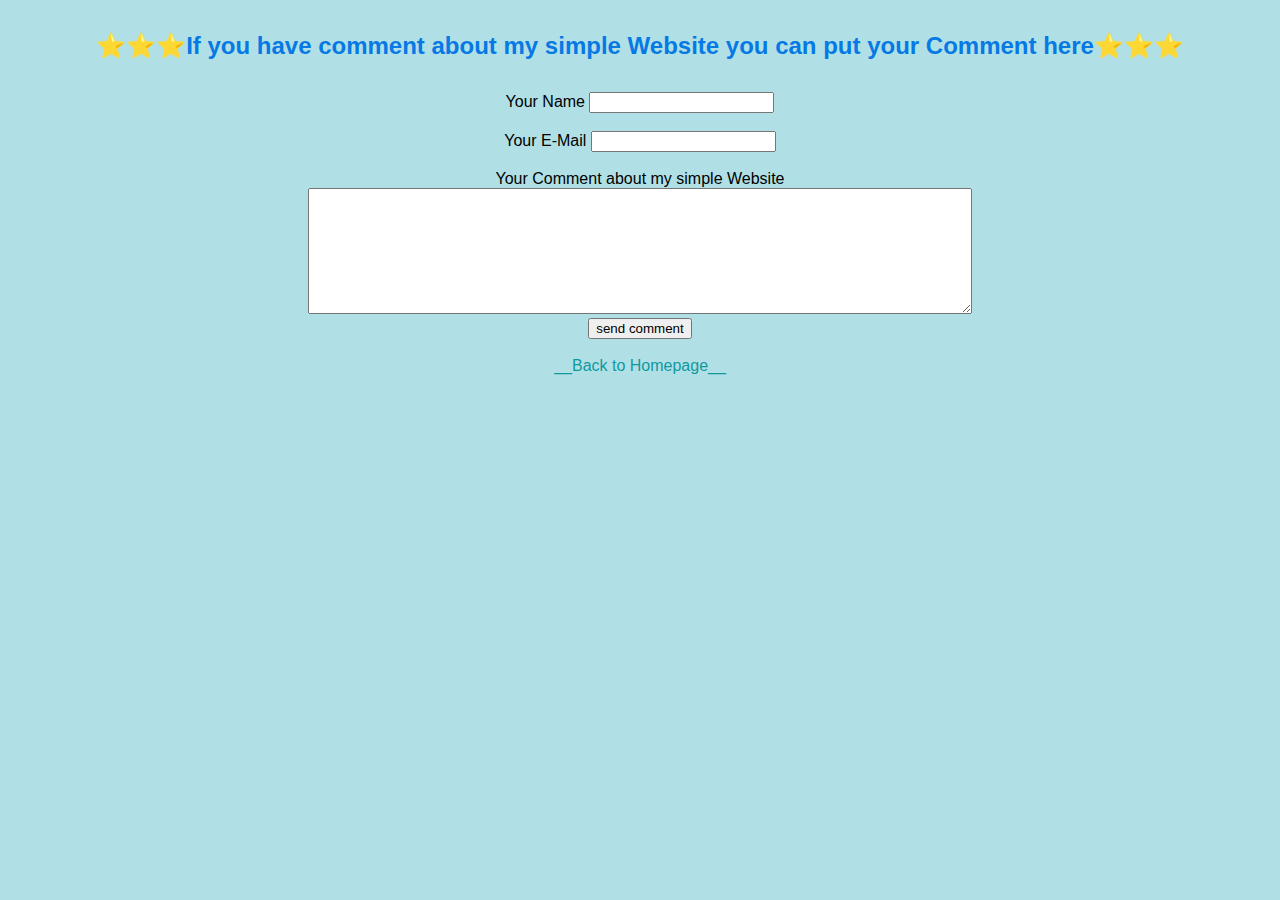
<file: my contact.html>
<!DOCTYPE html>
<html lang="en" dir="ltr">

<head>
  <meta charset="utf-8">
  <title>My Contact</title>
  <link rel="stylesheet" href="css/styles.css">
</head>

<body style="background-color : powderblue;">
  <center>
    <h4>⭐⭐⭐If you have comment about my simple Website you can put your Comment here⭐⭐⭐</h4>

    <form action="mailto:billyblackcat16@gmail.com" method="post" enctype="text/plain">
      <label> Your Name </label>
      <input type="text" name="yourName" value="">
      <br><br>
      <label> Your E-Mail </label>
      <input type="email" name="yourE-Mail" value="">
      <br><br>
      <label> Your Comment about my simple Website </label> <br>
      <textarea name="name" rows="8" cols="80"></textarea> <br>
      <input type="submit" value="send comment">

    </form>
  <br>
  <a href="index.html"> __Back to Homepage__ </a>
    </center>


  </form>
</body>

</html>
</file>
<file: css/styles.css>
body {
  margin: 0;
  text-align: center;
  font-family: 'Montserrat', sans-serif;
  font-weight: 500;
}

h1 {
  color: #0779e4;
  font-size: 5.625rem;
  margin-top: 50px auto 0 auto;
  font-family: 'Sacramento', cursive;
}

h2 {
  color: #0779e4;
  font-family: 'Montserrat', sans-serif;
  font-size: 2.5rem;
}

h3 {
  color: #0779e4;
  font-family: 'Montserrat', sans-serif;
}

p {
  line-height: 2;
}

hr {
  border: dotted #EAF6F6 6px;
  border-bottom: none;
  width: 4%;
  margin: 100px auto;
}

h4 {
  color: #0779e4;
  font-family: 'Montserrat', sans-serif;
  font-size: 1.5rem;
}

a {
  color: #11999e;
  font-family: 'Montserrat', sans-serif;
  text-decoration: none;
}

a:hover {
  color: #EAF6F6;
}

.top-container {
  background-color: #E4F9F5;
  position: relative;
  padding-top: 100px;
}

.middle-container {
  margin: 100px 0;
}

.bottom-container {
  background-color: #66BFBF;
  padding: 50px 0 20px;
}

.footer-container {
  font-style: italic;
  text-align: center;
  margin: 60px auto 40px;
}

.skill-row {
  width: 50%;
  margin: 100px auto 100px auto;
  text-align: left;
  line-height: 2;
}

.intro {
  width: 30%;
  margin: auto;
}

.comment-message {
  width: 40%;
  margin: 40px auto 60px;
}

.copyright {
  color: #EAF6F6;
  font-size: 0.75rem;
  padding: 20px 0;
}

.copyright:hover {
  color:#2d43b3;
}

.top-cloud {
  position: absolute;
  right: 300px;
  top: 40px;
}

.bottom-cloud {
  position: absolute;
  left: 250px;
  bottom: 300px;
}

.code-img {
  width: 25%;
  float: left;
  margin-right: 30px;
}

.map-img {
  width: 20%;
  float: right;
  margin-right: 30px;
}

.computer-skill-description {
  text-align: justify;
}

.btn {
  background: #11cdd4;
  background-image: -webkit-linear-gradient(top, #11cdd4, #2d43b3);
  background-image: -moz-linear-gradient(top, #11cdd4, #2d43b3);
  background-image: -ms-linear-gradient(top, #11cdd4, #2d43b3);
  background-image: -o-linear-gradient(top, #11cdd4, #2d43b3);
  background-image: linear-gradient(to bottom, #11cdd4, #2d43b3);
  -webkit-border-radius: 15;
  -moz-border-radius: 15;
  border-radius: 15px;
  font-family: 'Montserrat', sans-serif;
  color: #ffffff;
  font-size: 20px;
  padding: 10px 20px 10px 20px;
  text-decoration: none;
}

.btn:hover {
  background: #27b84e;
  background-image: -webkit-linear-gradient(top, #27b84e, #2bc4ad);
  background-image: -moz-linear-gradient(top, #27b84e, #2bc4ad);
  background-image: -ms-linear-gradient(top, #27b84e, #2bc4ad);
  background-image: -o-linear-gradient(top, #27b84e, #2bc4ad);
  background-image: linear-gradient(to bottom, #27b84e, #2bc4ad);
  text-decoration: none;
}

.quotes :hover {
  color: #11999e;
}
</file>
